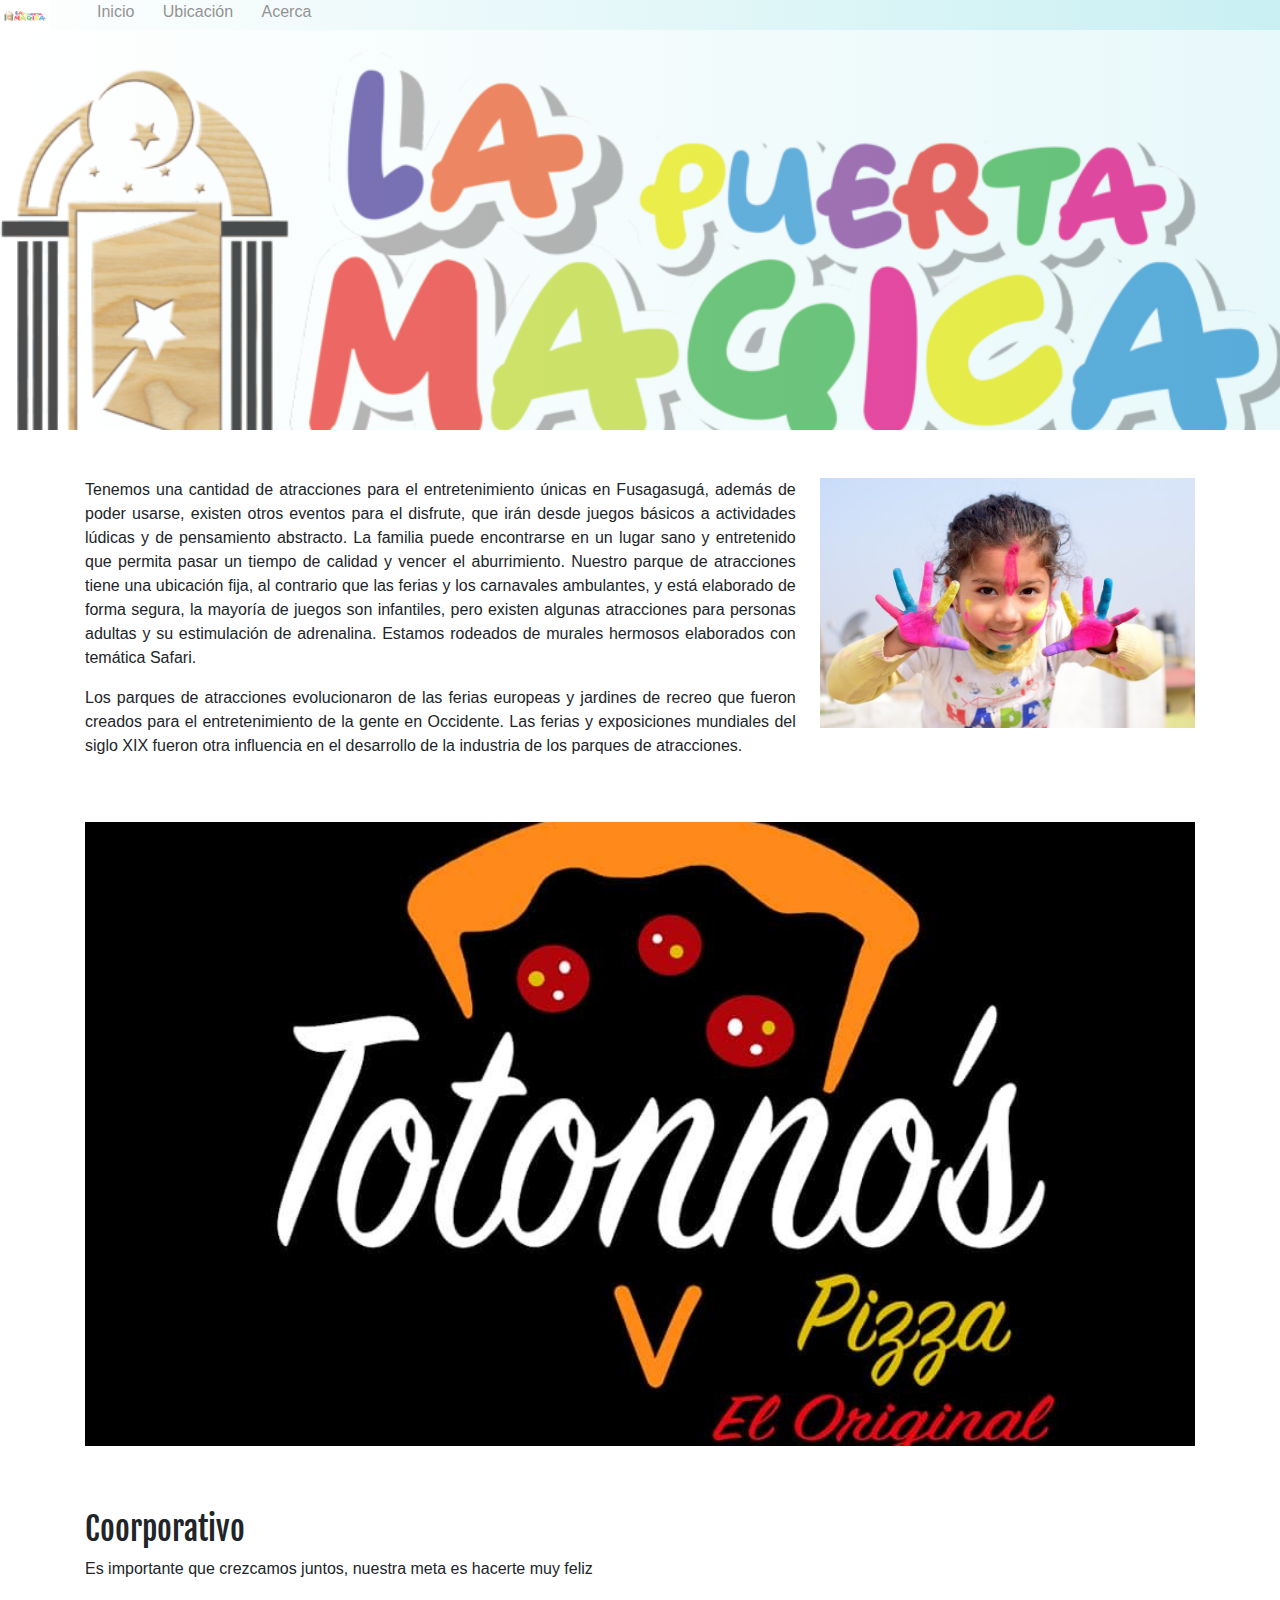
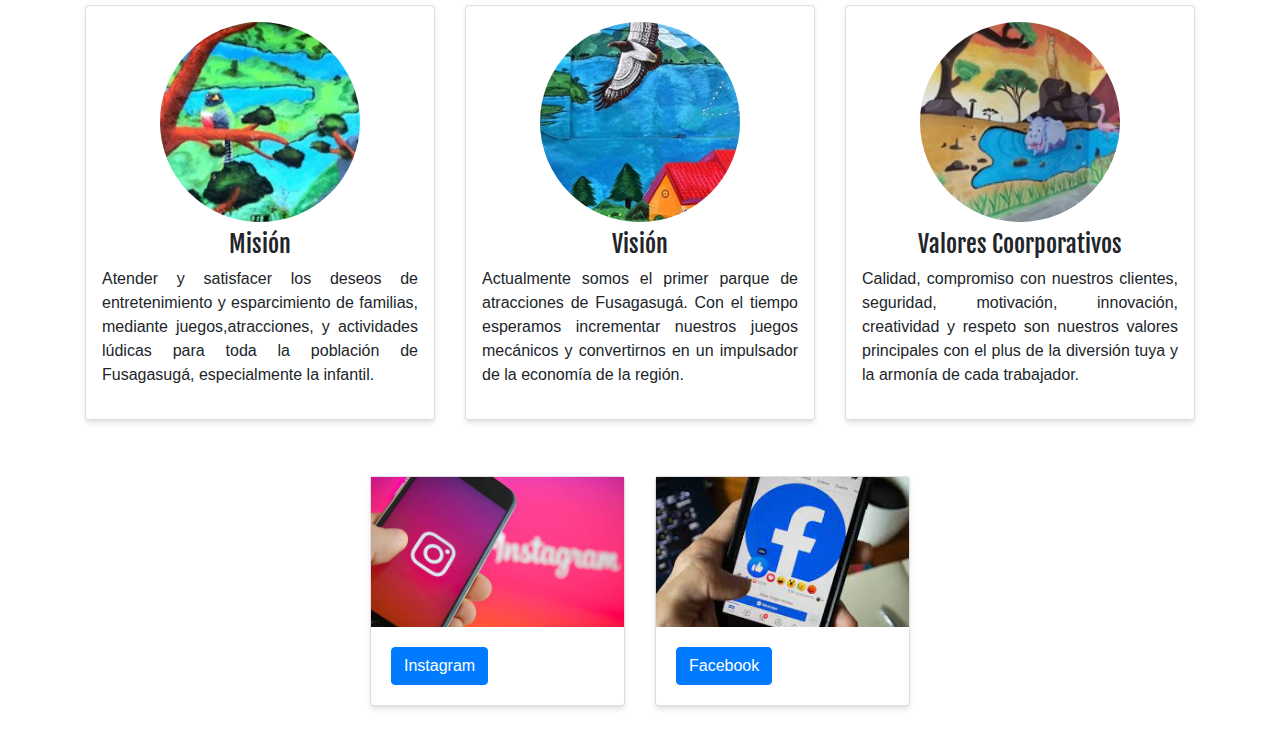
<file: acerca-de.html>
<!DOCTYPE html>
<html lang="en">
	<head>
	<title>La puerta mágica</title>
	<meta charset="utf-8" />
	<meta http-equiv="X-UA-Compatible" content="IE=edge" />
	<meta name="viewport" content="width=device-width, initial-scale=1">
	<link rel="stylesheet" 
	href="https://stackpath.bootstrapcdn.com/bootstrap/4.3.1/css/bootstrap.min.css" 
	integrity="sha384-ggOyR0iXCbMQv3Xipma34MD+dH/1fQ784/j6cY/iJTQUOhcWr7x9JvoRxT2MZw1T" crossorigin="anonymous">
	<link type="text/css" rel="stylesheet" href="style.css">
	<link rel="preconnect" href="https://fonts.gstatic.com">
<link rel="preconnect" href="https://fonts.gstatic.com">
<link href="https://fonts.googleapis.com/css2?family=Fjalla+One&family=Noto+Sans+JP:wght@100&display=swap" rel="stylesheet">
	</head>
	<body>
		<header>
		<div class="container-header">
			<div class="logo-title">
				<img src="lpm.png" alt="logo la puerta mágica">
				<h4></h4>
				<ul id="navegador">
					<li>
					<a href="index.html">Inicio</a>
					</li>
					<li>
					<a href="https://goo.gl/maps/rNdadiCVe7EPGERn6">Ubicación</a>
					</li>
					<li>
					<a href="acerca-de.html">Acerca</a>
					</li>
				</ul>
			</div>
		</div>
		</header>
	<div class="container-portada">
		<div class="capa-gradient"></div>
		<div class="container-details">
			<div class="details">
			
			</div>
		</div>
	</div>
		
		<section>
			<div class="container mt-5 mb-2">
			<img src="child2.jpg" alt="un bungee trampoline"
			height="250" class="float-right ml-4"/>
				<p>
				Tenemos una cantidad de atracciones para el entretenimiento únicas en Fusagasugá, además de poder usarse, existen otros eventos para el disfrute, que irán desde juegos básicos a actividades lúdicas y de pensamiento abstracto. La familia puede encontrarse en un lugar sano y entretenido que permita pasar un tiempo de calidad y vencer el aburrimiento.  Nuestro parque de atracciones tiene una ubicación fija, al contrario que las ferias y los carnavales ambulantes, y está elaborado de forma segura, la mayoría de juegos son infantiles, pero existen algunas atracciones para personas adultas y su estimulación de adrenalina. Estamos rodeados de murales hermosos elaborados con temática Safari.</p>
				
				<p>
				
				Los parques de atracciones evolucionaron de las ferias europeas y jardines de recreo que fueron creados para el entretenimiento de la gente en Occidente. Las ferias y exposiciones mundiales del siglo XIX fueron otra influencia en el desarrollo de la industria de los parques de atracciones.
				
				</p>
				</div>
		</section>
				<section>
					<div class="container mt-5 mb-5">
						<div class="slider">
							<div class="slider-container">
								<div class="image-container" style="background-image:url(totonos.jpg)" title="Logo de pizzeria llamada Totonos">
								
								
								</div>
								<div class="image-container" style="background-image:url(Alitas.jpg)" title="alitas de pollo bbq">
								
								
								</div>
								<div class="image-container" style="background-image:url(heladería.jpg)" title="Ensalada de frutas con helado">
								
								
								</div>
								<div class="image-container" style="background-image:url(pulsos.jpg)" title="Hombres haciendo vencidas de brazos">
								
								
								</div>
								<div class="image-container" style="background-image:url(crossfit.jpg)" title="Mujer haciendo sentadilla con peso">
								
								
								</div>
								<div class="image-container" style="background-image:url(cine.jpg)" title="palómitas de maíz de cine">
								
								
								</div>
								<div class="image-container" style="background-image:url(Niños.jpg)" title="Niños jugando y sonriendo">
								</div>
						</div>
					</div>	
					</div>
				</section>
				<section>
					<div class="container mt-5 mb-5">
					<h2>
					Coorporativo
					</h2>
					<p>
						Es importante que crezcamos juntos, nuestra meta es hacerte muy feliz
					</p>
					<div class="row justify-content-center">
						<div class="col-12 col-sm-6 col-md-4 mt-2">
							<div class="card p-3 text-center">
								<div
									class="avatar rounded-circle inline-block"
									style="background-image:url(Pa1.jpg)"
									>
									</div>
									<h4 class="mt-2">
									Misión
									</h4>
									<p>Atender y satisfacer los deseos de entretenimiento y esparcimiento de familias, mediante juegos,atracciones, y actividades lúdicas para toda la población de Fusagasugá, especialmente la infantil.
									</p>
								</div>
							</div>
							<div class="col-12 col-sm-6 col-md-4 mt-2">
							<div class="card p-3 text-center">
								<div
									class="avatar rounded-circle inline-block"
									style="background-image:url(Pa2.jpg)"
									>
									</div>
									<h4 class="mt-2">
									Visión
									</h4>
									<p>Actualmente somos el primer parque de atracciones de Fusagasugá. Con el tiempo esperamos incrementar nuestros juegos mecánicos y convertirnos en un impulsador de la economía de la región.
									</p>
								</div>
							</div>
							<div class="col-12 col-sm-6 col-md-4 mt-2">
							<div class="card p-3 text-center">
								<div
									class="avatar rounded-circle inline-block"
									style="background-image:url(Pa3.jpg)"
									>
									</div>
									<h4 class="mt-2">
									Valores Coorporativos
									</h4>
									<p>Calidad, compromiso con nuestros clientes, seguridad, motivación, innovación, creatividad y respeto son nuestros valores principales con el plus de la diversión tuya y la armonía de cada trabajador.
									</p>
								</div>
							</div>
						</div>
					</div>
				</section>
				<section>
				<div class="container mt-5 mb-5">
					<div class="row justify-content-center">
						<div class="col-12 col-sm-6 col-md-4 col-lg-3 mt-2">
							<div class="card">
								<div title="Imagen de red social instagram" class="cover cover-small" style="background-image:url(insta.jpg)">
									</div>
									<div class="card-body">
									<a href="https://www.instagram.com/lapuertamagicafusagasuga/" class="btn btn-primary">Instagram</a>
								</div>
							</div>
						</div>
						<div class="col-12 col-sm-6 col-md-4 col-lg-3 mt-2">
							<div class="card">
								<div title="Imagen de red social facebook" class="cover cover-small" style="background-image:url(face.jpg)">
									</div>
									<div class="card-body">
									<a href="https://www.facebook.com/La-puerta-mágica-100365725491916" class="btn btn-primary">Facebook</a>
								</div>
							</div>
						</div>
					</div>
				</div>
			</section>
					
		</body>
</html>
</file>
<file: style.css>
body 
{
margin: 0em;
padding:0;
box-sizing:border-box;
width:100%;
}


h1,h2,h3,h4,h5{
		font-family:'Fjalla One', sans-serif;
}
p{
	text-align: justify;
}
.cover {
	height:400px;
	color:white;
	background-size:cover;
	background-position:center;
	background-color:rgba(0,0,0,0);
	background-blend-mode:darken;
}
.cover-small{
	height:150PX;
	background-blend-mode:normal;
}
.card{
	border: 0.3 !important;
	box-shadow: 0 4px 6px -1px rgba(0, 0, 0, 0.1), 0 2px 4px -1px rgba(0, 0, 0, 0.06);
}
.card-title{
	min-height:3.5rem;
}
.card-text{
	min-height:8rem;
}
.form-control{
   border-radius: 5px;
   border: 1px solid #39c;
}
.product-stripe, .slider{
	overflow-x:scroll;
	padding-top:1rem;
	padding-bottom:1rem;
}
.stripe-container, .slider-container{
	display:flex;
}
.stripe-container .card{
	width:300px;
	flex-shrink:0;
	margin-right:1rem;
}
.responsive-iframe{
	position:relative;
	padding-top:56.25%;
}
.responsive-iframe iframe{
	position:absolute;
	top:0;
	left:0;
	width:100%;
	height:100%;
}
.slider{
	overflow-x:hidden;
}
.slider-container{
	transform: translateX(0);
	animation: slider 10s infinite;
}
.image-container{
	width:100%;
	padding-top:56.25%;
	background-size:cover;
	background-position:center;
	flex-shrink:0;
}
.avatar{
	width:200px;
	height:200px;
	background-size:cover;
	background-position:center;
	margin: 0 auto;
}
@keyframes slider{
	0%{
		transform:translateX(0);
	}
	10%{
		transform:translateX(0);
	}
	15%{
		transform:translateX(-100%);
	}
	25%{
		transform:translateX(-100%);
	}
	30%{
		transform:translateX(-200%);
	}
	40%{
		transform:translateX(-200%);
	}
	45%{
		transform:translateX(-300%);
	}
	55%{
		transform:translateX(-300%);
	}
	60%{
		transform:translateX(-400%);
	}
	70%{
		transform:translateX(-400%);
	}
	75%{
		transform:translateX(-500%);
	}
	85%{
		transform:translateX(-500%);
	}
	90%{
		transform:translateX(-600%);
	}
	
	100%{
		transform:translateX(0%);
	}
}
header{
	box-sizing: content-box;
	width:100%;
	height:30px;
	background:white;
}
.logo-title img{
	width:50px;
	height:30px;
	margin-top:0px;
	margin-left:0px;
	background-position:center;
}
.logo-title{
	display:flex;
}
.container-header{
	width:100%;
	max-width:1600px;
	background: -webkit-linear-gradient(left, white, #b2e9ed);
	opacity: 0.7;
}
#navegador ul{
   list-style-type: none;
   text-align: center;
}
#navegador li{
   display: inline;
   text-align: center;
   margin: 0 10px 0 0;
}
#navegador li a {
   padding: 2px 7px 2px 7px;
   color: #666;
   background-color: #0;
   border: 0px solid #ccc;
   text-decoration: none;
}
#navegador li a:hover{
	background-position: center;
   background-color: #b2e9ed;
   color: #ffffff;
}
.container-portada{
	width: 100%;
	height: 400px;
	 max-width:100%;
	 background-position:center;
	position:relative;
	background-image: url("lpm.png");
	background-size: 120%;
	animation: movimiento 10s infinite linear alternate;
	
}
@keyframes movimiento{
from{ 
background-position: bottom left;
    
  }

 to {
 background-position:
    top right;
  }
}


.capa-gradient{
	width:100%;
	height: 100%;
	position:absolute;
	background: -webkit-linear-gradient(left, white, #b2e9ed);
	opacity: 0.3;
}
</file>
